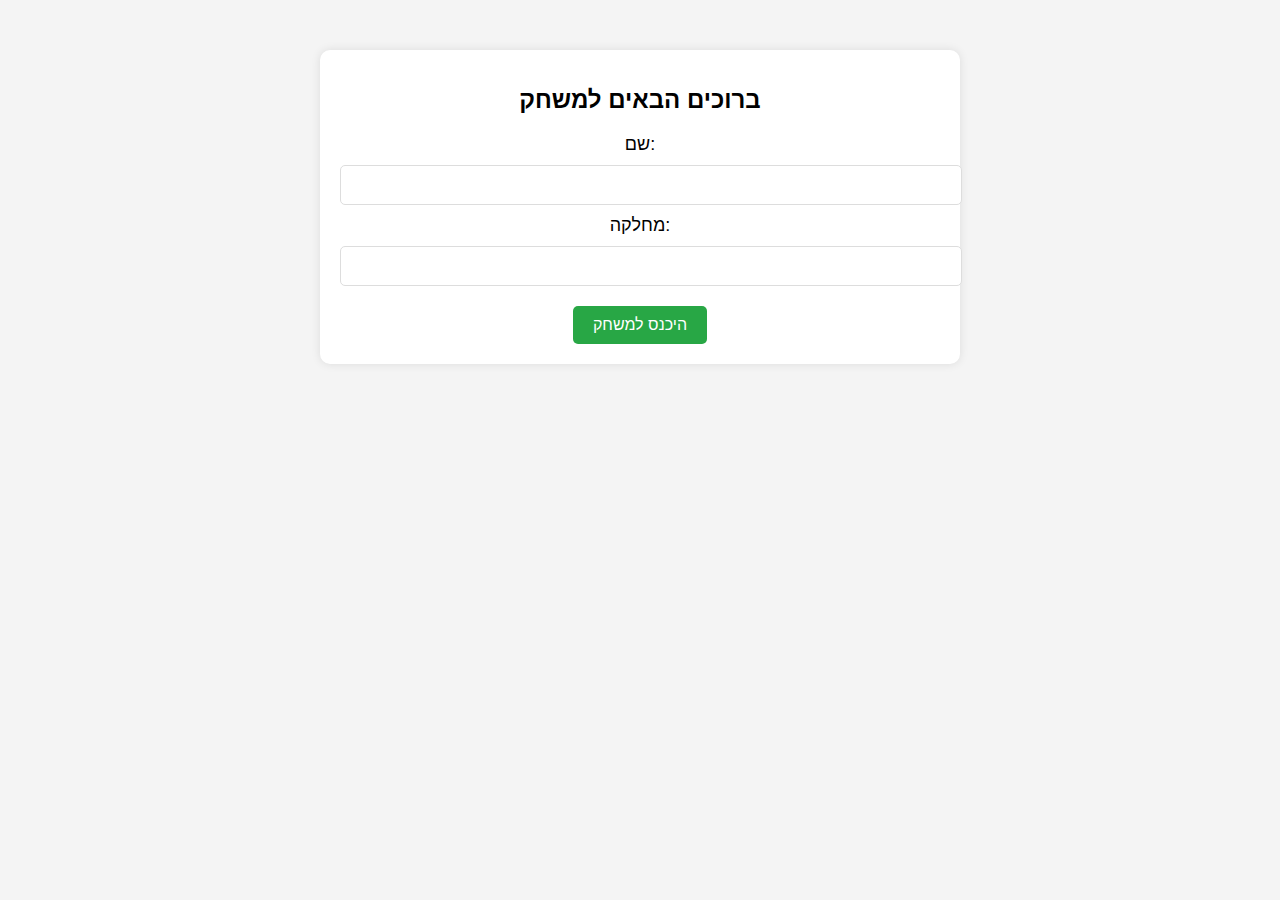
<file: index.html>
<!DOCTYPE html>
<html lang="he">
<head>
    <meta charset="UTF-8">
    <meta name="viewport" content="width=device-width, initial-scale=1.0">
    <title>משחק - כניסה</title>
    <link rel="stylesheet" href="style.css">
</head>
<body>
    <div class="container">
        <h1>ברוכים הבאים למשחק</h1>
        <form id="loginForm">
            <label for="name">שם:</label>
            <input type="text" id="name" required>
            <label for="department">מחלקה:</label>
            <input type="text" id="department" required>
            <button type="submit">היכנס למשחק</button>
        </form>
    </div>

    <script src="script.js"></script>
</body>
</html>
</file>
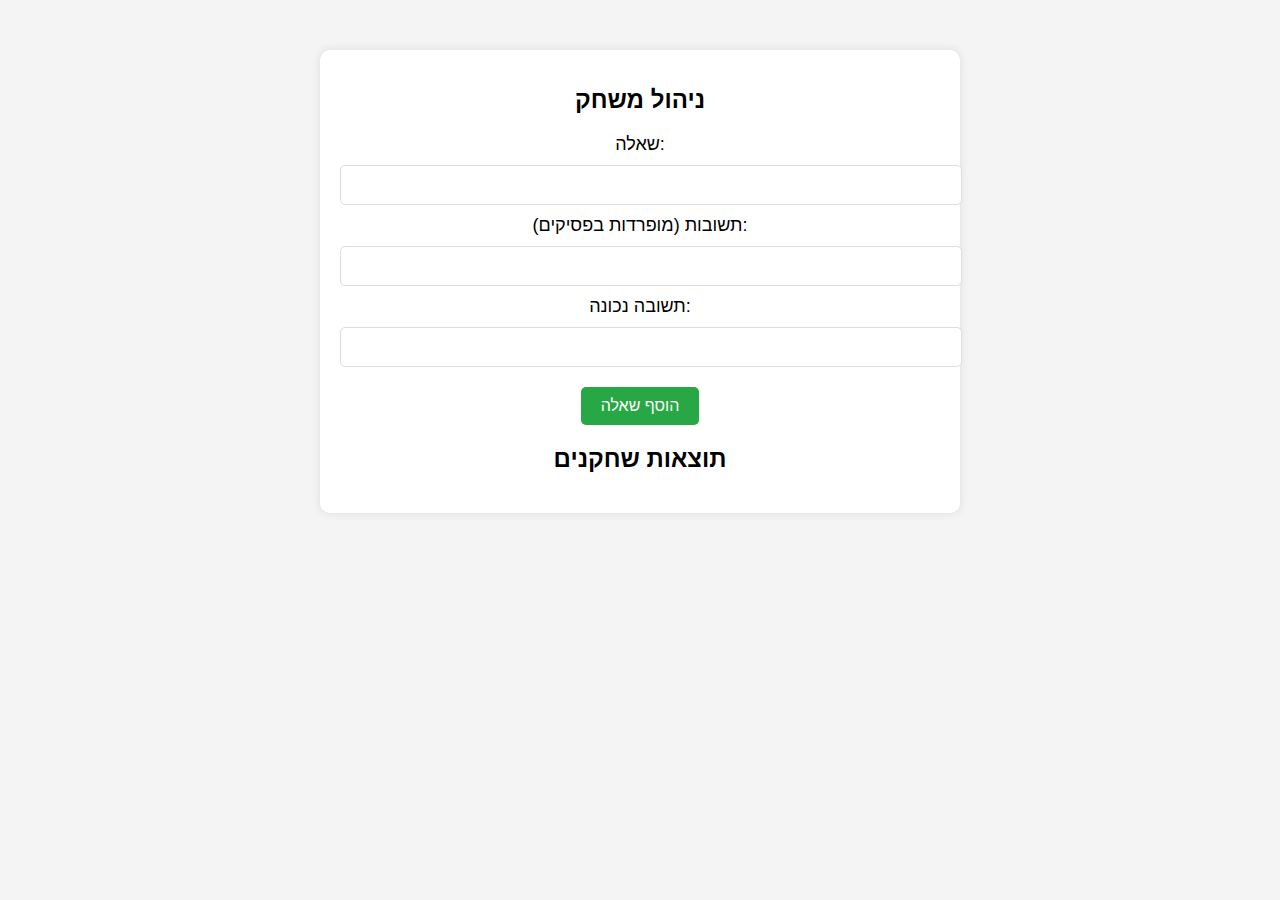
<file: admin.html>
<!DOCTYPE html>
<html lang="he">
<head>
    <meta charset="UTF-8">
    <meta name="viewport" content="width=device-width, initial-scale=1.0">
    <title>ניהול משחק</title>
    <link rel="stylesheet" href="style.css">
</head>
<body>
    <div class="container">
        <h1>ניהול משחק</h1>
        <form id="questionForm">
            <label for="question">שאלה:</label>
            <input type="text" id="questionInput" required>
            <label for="answers">תשובות (מופרדות בפסיקים):</label>
            <input type="text" id="answersInput" required>
            <label for="correctAnswer">תשובה נכונה:</label>
            <input type="text" id="correctAnswerInput" required>
            <button type="submit">הוסף שאלה</button>
        </form>
        <h2>תוצאות שחקנים</h2>
        <div id="playersStatus">
            <!-- תוצאות השחקנים יכנסו כאן -->
        </div>
    </div>

    <script src="script.js"></script>
</body>
</html>
</file>
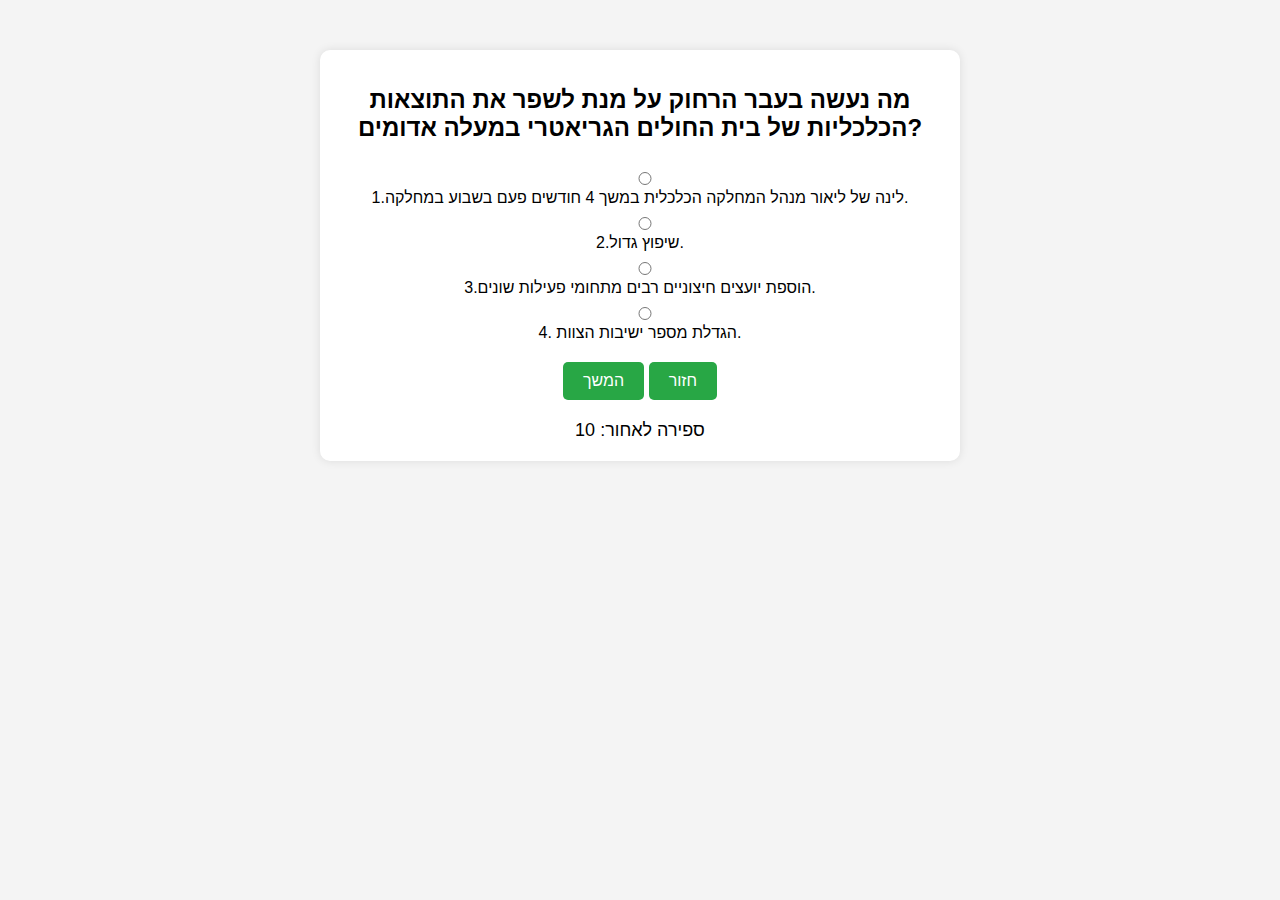
<file: game.html>
<!DOCTYPE html>
<html lang="he">
<head>
    <meta charset="UTF-8">
    <meta name="viewport" content="width=device-width, initial-scale=1.0">
    <title>משחק</title>
    <link rel="stylesheet" href="style.css">
</head>
<body>
    <div class="container">
        <h1 id="question">שאלה כאן</h1>
        <form id="gameForm">
            <div id="options">
                <!-- אפשרויות יוכנסו כאן -->
            </div>
            <button id="nextBtn" type="button">המשך</button>
            <button id="backBtn" type="button">חזור</button>
        </form>
        <div id="timer">ספירה לאחור: 10</div>
    </div>

    <script src="script.js"></script>
</body>
</html>
</file>
<file: style.css>
body {
    font-family: Arial, sans-serif;
    background-color: #f4f4f4;
    margin: 0;
    padding: 0;
    text-align: center;
}

.container {
    max-width: 600px;
    margin: 50px auto;
    padding: 20px;
    background-color: #fff;
    border-radius: 10px;
    box-shadow: 0px 0px 10px rgba(0, 0, 0, 0.1);
}

h1 {
    font-size: 24px;
    margin-bottom: 20px;
}

label {
    display: block;
    font-size: 18px;
    margin-top: 10px;
}

input {
    width: 100%;
    padding: 10px;
    margin-top: 10px;
    font-size: 16px;
    border: 1px solid #ddd;
    border-radius: 5px;
}

button {
    padding: 10px 20px;
    font-size: 16px;
    background-color: #28a745;
    color: #fff;
    border: none;
    border-radius: 5px;
    cursor: pointer;
    margin-top: 20px;
}

button:hover {
    background-color: #218838;
}

#timer {
    font-size: 18px;
    margin-top: 20px;
}
</file>
